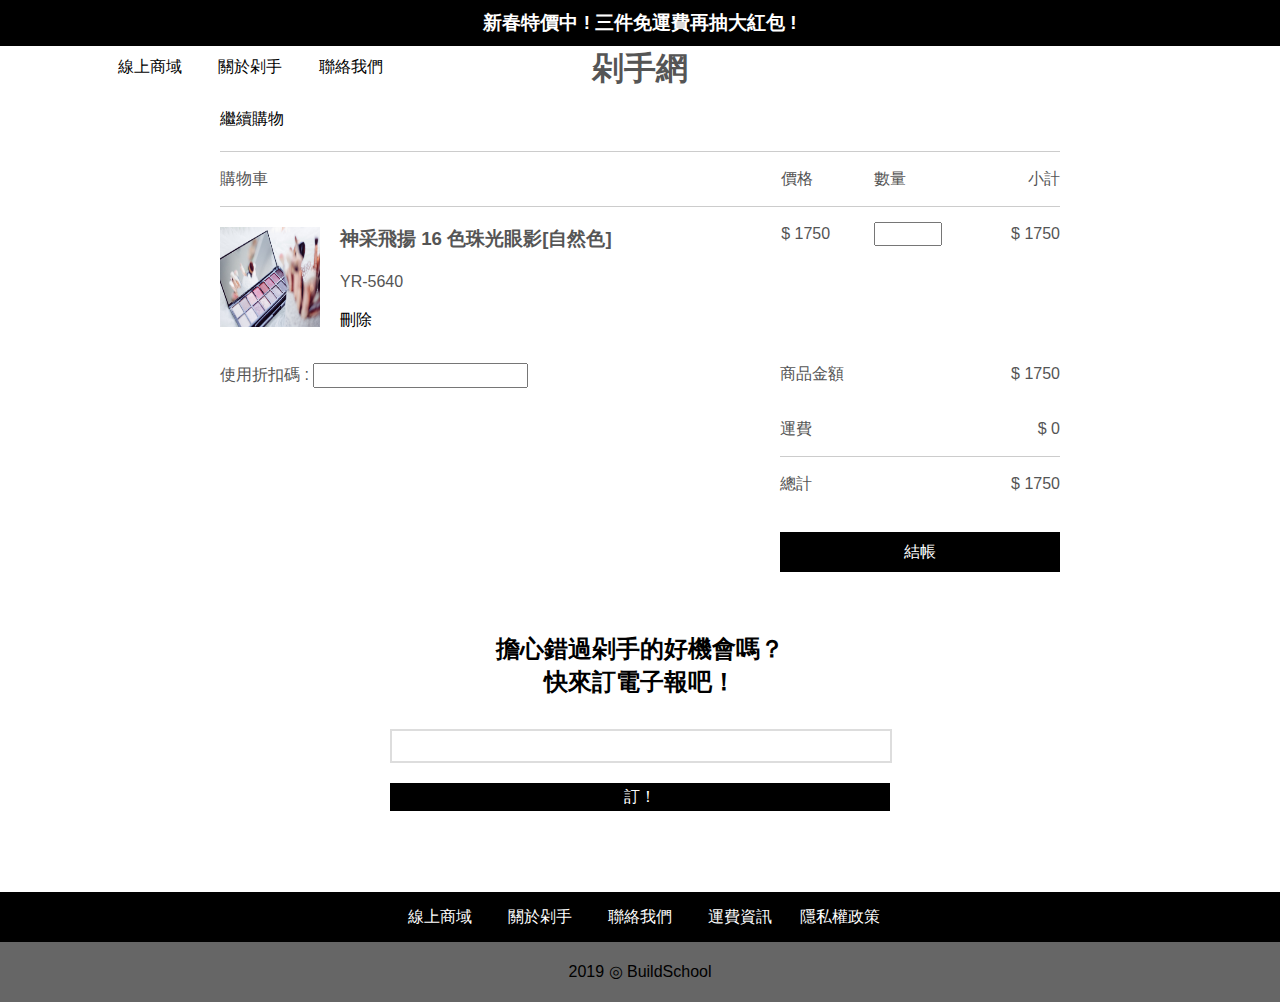
<file: cart.html>
<!DOCTYPE html>
<html lang="en">

<head>
    <meta charset="UTF-8">
    <meta name="viewport" content="width=device-width, initial-scale=1.0">
    <meta http-equiv="X-UA-Compatible" content="ie=edge">
    <link rel="stylesheet" href="stylesheets/styles.css" />
    <link rel="stylesheet" href="https://use.fontawesome.com/releases/v5.7.2/css/all.css"
        integrity="sha384-fnmOCqbTlWIlj8LyTjo7mOUStjsKC4pOpQbqyi7RrhN7udi9RwhKkMHpvLbHG9Sr" crossorigin="anonymous">
    <title>剁手網</title>
</head>

<body>
    <header class="new-year">
        <h3>新春特價中 ! 三件免運費再抽大紅包 !</h3>
    </header>
    <nav class="menu-top">
        <div class="container">
            <div class="menu-top-first">
                <button>MENU <i class="fas fa-sort-down"></i></button>
                <ul>
                    <li><a href="#">線上商域</a></li>
                    <li><a href="#">關於剁手</a></li>
                    <li><a href="#">聯絡我們</a></li>
                </ul>
            </div>
            <h1>剁手網</h1>
            <div class="menu-top-sec">
                <button><i class="fas fa-bars"></i></button>
                <ul>
                    <li><a href="#"><i class="fab fa-facebook"></i></a></li>
                    <li><a href="#"><i class="fab fa-instagram"></i></a></li>
                    <li><a href="#"><i class="fas fa-globe-asia"></i></a></li>
                    <li class="shop-car"><a href="#"><i class="fas fa-shopping-cart"></i></a></li>
                </ul>
            </div>
        </div>
    </nav>
    <div class="cart">
        <div class="container">
            <div class="cart-top">
                <a href="#"><i class="fas fa-chevron-left"></i> 繼續購物</a>
            </div>
            <div class="cart-mid">
                <div class="cart-mid-right">
                    <ul class="cart-mid-first">
                        <li class="cart-l1">
                            <p>購物車</p>
                        </li>
                        <li class="cart-l2">
                            <img src="images/photo-eyes.jpg" alt="眼影">
                            <div>
                                <h3>神采飛揚 16 色珠光眼影<span>[自然色]</span></h3>
                                <p>YR-5640</p>
                                <p><a href="#">刪除</a></p>
                            </div>
                        </li>
                    </ul>
                </div>
                <div class="cart-mid-left">
                        <ul class="cart-mid-sec">
                            <li><p>價格</p></li>
                            <li><p>數量</p></li>
                            <li class="cart-l4"><p>小計</p></li>
                        </ul>
                        <ul class="cart-mid-third">
                            <li><p>$ 1750</p></li>
                            <li>
                                <form action="#" class="search">
                                    <input type="text">
                                </form>
                            </li>
                            <li class="cart-l4"><p>$ 1750</p></li>
                        </ul>
                    </div>
            </div>
            <div class="cart-buttom">
                <p>使用折扣碼 : <input type="text"></p>
                <div>
                    <ul>
                        <li>
                            <p>商品金額</p>
                            <p>$ 1750</p>
                        </li>
                        <li>
                            <p>運費</p>
                            <p>$ 0</p>
                        </li>
                        <li>
                            <p>總計</p>
                            <p>$ 1750</p>
                        </li>
                    </ul>
                    <a href="#">結帳</a>
                </div>
            </div>
        </div>
    </div>
    <section class="e-paper">
        <div class="container">
            <h2 class="logo">
                擔心錯過剁手的好機會嗎？<span>快來訂電子報吧！</span>
            </h2>
            <form action="#" class="search">
                <i class="fas fa-envelope"></i>
                <input type="text">
            </form>
            <div class="yes"><a href="#">訂！</a></div>
        </div>
    </section>
    <nav class="menu-bottom">
        <div class="container">
            <ul>
                <li><a href="#">線上商域</a></li>
                <li><a href="#">關於剁手</a></li>
                <li><a href="#">聯絡我們</a></li>
                <li><a href="#">運費資訊</a></li>
                <li><a href="#">隱私權政策</a></li>
            </ul>
        </div>
    </nav>
    <footer class="foot">
        <div class="container">
            <p>2019 ◎ BuildSchool</p>
        </div>
    </footer>
    <script src="https://code.jquery.com/jquery-3.3.1.min.js"
        integrity="sha256-FgpCb/KJQlLNfOu91ta32o/NMZxltwRo8QtmkMRdAu8=" crossorigin="anonymous"></script>
    <script>
        $(function () {
            if ($(".menu-top-first button").is(":visible")) {
                $(".menu-top-first ul").hide();
                $(".menu-top-first button").on("click", function () {
                    $(".menu-top-first ul").toggle();
                    $(".menu-top-first button i").toggleClass("fa-sort-down").toggleClass("fa-sort-up");
                });
            }

            if ($(".menu-top-sec button").is(":visible")) {
                $(".menu-top-sec ul").hide();
                $(".menu-top-sec button").on("click", function () {
                    $(".menu-top-sec ul").toggle();
                });
            }

        });
    </script>
</body>

</html>
</file>
<file: stylesheets/styles.css>
/*! normalize.css v8.0.1 | MIT License | github.com/necolas/normalize.css */
/* Document
   ========================================================================== */
/**
 * 1. Correct the line height in all browsers.
 * 2. Prevent adjustments of font size after orientation changes in iOS.
 */
html {
  line-height: 1.15;
  /* 1 */
  -webkit-text-size-adjust: 100%;
  /* 2 */
}

/* Sections
     ========================================================================== */
/**
   * Remove the margin in all browsers.
   */
body {
  margin: 0;
}

/**
   * Render the `main` element consistently in IE.
   */
main {
  display: block;
}

/**
   * Correct the font size and margin on `h1` elements within `section` and
   * `article` contexts in Chrome, Firefox, and Safari.
   */
h1 {
  font-size: 2em;
  margin: 0.67em 0;
}

/* Grouping content
     ========================================================================== */
/**
   * 1. Add the correct box sizing in Firefox.
   * 2. Show the overflow in Edge and IE.
   */
hr {
  -webkit-box-sizing: content-box;
          box-sizing: content-box;
  /* 1 */
  height: 0;
  /* 1 */
  overflow: visible;
  /* 2 */
}

/**
   * 1. Correct the inheritance and scaling of font size in all browsers.
   * 2. Correct the odd `em` font sizing in all browsers.
   */
pre {
  font-family: monospace, monospace;
  /* 1 */
  font-size: 1em;
  /* 2 */
}

/* Text-level semantics
     ========================================================================== */
/**
   * Remove the gray background on active links in IE 10.
   */
a {
  background-color: transparent;
}

/**
   * 1. Remove the bottom border in Chrome 57-
   * 2. Add the correct text decoration in Chrome, Edge, IE, Opera, and Safari.
   */
abbr[title] {
  border-bottom: none;
  /* 1 */
  text-decoration: underline;
  /* 2 */
  -webkit-text-decoration: underline dotted;
          text-decoration: underline dotted;
  /* 2 */
}

/**
   * Add the correct font weight in Chrome, Edge, and Safari.
   */
b,
strong {
  font-weight: bolder;
}

/**
   * 1. Correct the inheritance and scaling of font size in all browsers.
   * 2. Correct the odd `em` font sizing in all browsers.
   */
code,
kbd,
samp {
  font-family: monospace, monospace;
  /* 1 */
  font-size: 1em;
  /* 2 */
}

/**
   * Add the correct font size in all browsers.
   */
small {
  font-size: 80%;
}

/**
   * Prevent `sub` and `sup` elements from affecting the line height in
   * all browsers.
   */
sub,
sup {
  font-size: 75%;
  line-height: 0;
  position: relative;
  vertical-align: baseline;
}

sub {
  bottom: -0.25em;
}

sup {
  top: -0.5em;
}

/* Embedded content
     ========================================================================== */
/**
   * Remove the border on images inside links in IE 10.
   */
img {
  border-style: none;
}

/* Forms
     ========================================================================== */
/**
   * 1. Change the font styles in all browsers.
   * 2. Remove the margin in Firefox and Safari.
   */
button,
input,
optgroup,
select,
textarea {
  font-family: inherit;
  /* 1 */
  font-size: 100%;
  /* 1 */
  line-height: 1.15;
  /* 1 */
  margin: 0;
  /* 2 */
}

/**
   * Show the overflow in IE.
   * 1. Show the overflow in Edge.
   */
button,
input {
  /* 1 */
  overflow: visible;
}

/**
   * Remove the inheritance of text transform in Edge, Firefox, and IE.
   * 1. Remove the inheritance of text transform in Firefox.
   */
button,
select {
  /* 1 */
  text-transform: none;
}

/**
   * Correct the inability to style clickable types in iOS and Safari.
   */
button,
[type="button"],
[type="reset"],
[type="submit"] {
  -webkit-appearance: button;
}

/**
   * Remove the inner border and padding in Firefox.
   */
button::-moz-focus-inner,
[type="button"]::-moz-focus-inner,
[type="reset"]::-moz-focus-inner,
[type="submit"]::-moz-focus-inner {
  border-style: none;
  padding: 0;
}

/**
   * Restore the focus styles unset by the previous rule.
   */
button:-moz-focusring,
[type="button"]:-moz-focusring,
[type="reset"]:-moz-focusring,
[type="submit"]:-moz-focusring {
  outline: 1px dotted ButtonText;
}

/**
   * Correct the padding in Firefox.
   */
fieldset {
  padding: 0.35em 0.75em 0.625em;
}

/**
   * 1. Correct the text wrapping in Edge and IE.
   * 2. Correct the color inheritance from `fieldset` elements in IE.
   * 3. Remove the padding so developers are not caught out when they zero out
   *    `fieldset` elements in all browsers.
   */
legend {
  -webkit-box-sizing: border-box;
          box-sizing: border-box;
  /* 1 */
  color: inherit;
  /* 2 */
  display: table;
  /* 1 */
  max-width: 100%;
  /* 1 */
  padding: 0;
  /* 3 */
  white-space: normal;
  /* 1 */
}

/**
   * Add the correct vertical alignment in Chrome, Firefox, and Opera.
   */
progress {
  vertical-align: baseline;
}

/**
   * Remove the default vertical scrollbar in IE 10+.
   */
textarea {
  overflow: auto;
}

/**
   * 1. Add the correct box sizing in IE 10.
   * 2. Remove the padding in IE 10.
   */
[type="checkbox"],
[type="radio"] {
  -webkit-box-sizing: border-box;
          box-sizing: border-box;
  /* 1 */
  padding: 0;
  /* 2 */
}

/**
   * Correct the cursor style of increment and decrement buttons in Chrome.
   */
[type="number"]::-webkit-inner-spin-button,
[type="number"]::-webkit-outer-spin-button {
  height: auto;
}

/**
   * 1. Correct the odd appearance in Chrome and Safari.
   * 2. Correct the outline style in Safari.
   */
[type="search"] {
  -webkit-appearance: textfield;
  /* 1 */
  outline-offset: -2px;
  /* 2 */
}

/**
   * Remove the inner padding in Chrome and Safari on macOS.
   */
[type="search"]::-webkit-search-decoration {
  -webkit-appearance: none;
}

/**
   * 1. Correct the inability to style clickable types in iOS and Safari.
   * 2. Change font properties to `inherit` in Safari.
   */
::-webkit-file-upload-button {
  -webkit-appearance: button;
  /* 1 */
  font: inherit;
  /* 2 */
}

/* Interactive
     ========================================================================== */
/*
   * Add the correct display in Edge, IE 10+, and Firefox.
   */
details {
  display: block;
}

/*
   * Add the correct display in all browsers.
   */
summary {
  display: list-item;
}

/* Misc
     ========================================================================== */
/**
   * Add the correct display in IE 10+.
   */
template {
  display: none;
}

/**
   * Add the correct display in IE 10.
   */
[hidden] {
  display: none;
}

.menu-top-first ul, .menu-top-sec ul, .hot-sale ul, .menu-bottom ul, .item-top ul, .item-mid ul, .item-buttom ul, .cart-mid-first, .cart-mid-sec, .cart-mid-third, .cart-buttom ul {
  margin: 0;
  padding: 0;
  list-style: none;
}

html {
  font-size: 16px;
  font-family: sans-serif;
  line-height: 1.4;
  color: #555;
}

a {
  color: #000000;
  text-decoration: none;
}

a:hover {
  color: #ffffff;
  text-decoration: underline;
}

.container {
  width: 1080px;
  margin: 0 auto;
}

.new-year {
  margin: 0;
}

.new-year h3 {
  margin: 0;
  padding: 10px;
  color: #ffffff;
  background: #000000;
  text-align: center;
}

.menu-top {
  height: 42px;
  background: #ffffff;
}

.menu-top .container {
  display: -webkit-box;
  display: -ms-flexbox;
  display: flex;
  -webkit-box-pack: justify;
      -ms-flex-pack: justify;
          justify-content: space-between;
}

.menu-top .container div {
  -webkit-box-flex: 0;
      -ms-flex: 0 0 300px;
          flex: 0 0 300px;
}

.menu-top h1 {
  margin: 0;
  text-align: center;
  white-space: nowrap;
}

.menu-top button {
  display: none;
}

.menu-top-first ul {
  display: -webkit-box;
  display: -ms-flexbox;
  display: flex;
  -webkit-box-pack: justify;
      -ms-flex-pack: justify;
          justify-content: space-between;
  text-align: center;
}

.menu-top-first ul li {
  -webkit-box-flex: 0;
      -ms-flex: 0 0 33%;
          flex: 0 0 33%;
}

.menu-top-first ul a {
  display: block;
  height: 42px;
  line-height: 42px;
  color: #000000;
  text-align: center;
  text-decoration: none;
}

.menu-top-first ul a:hover {
  background: #666666;
  color: #ffffff;
}

.menu-top-sec ul {
  display: -webkit-box;
  display: -ms-flexbox;
  display: flex;
  -webkit-box-pack: end;
      -ms-flex-pack: end;
          justify-content: flex-end;
  text-align: center;
}

.menu-top-sec li {
  padding: 10px 0;
  -webkit-box-flex: 0;
      -ms-flex: 0 0 30px;
          flex: 0 0 30px;
}

.menu-top-sec .shop-car {
  -webkit-box-flex: 0;
      -ms-flex: 0 0 80px;
          flex: 0 0 80px;
}

.menu-top-sec a:hover {
  color: #3a74ca;
}

.big-img {
  height: 400px;
  background: url(../images/freestocks-org.jpg) center center no-repeat;
  background-size: cover;
  position: relative;
}

.big-img h2 {
  font-size: 50px;
  color: #ffffff;
  position: absolute;
  margin: 0 0 0 150px;
  left: 10%;
  top: 80px;
  text-shadow: #000000 0 0 0.2em;
}

.hot-sale h1 {
  text-align: center;
}

.hot-sale ul {
  display: -webkit-box;
  display: -ms-flexbox;
  display: flex;
  -webkit-box-pack: justify;
      -ms-flex-pack: justify;
          justify-content: space-between;
  -ms-flex-wrap: wrap;
      flex-wrap: wrap;
}

.hot-sale li {
  margin-bottom: 10px;
}

.hot-sale li h2 {
  margin: 5px 0;
  text-align: center;
}

.hot-sale li p {
  margin: 10px 0;
  text-align: center;
}

.just-you {
  background: #666666;
  text-align: center;
}

.just-you h1 {
  margin: 0;
  padding: 40px 0 30px 0;
  color: #ffffff;
}

.just-you div {
  padding-bottom: 40px;
}

.just-you p {
  margin: 0;
  color: #ffffff;
}

.e-paper {
  height: 300px;
  text-align: center;
}

.e-paper .container {
  width: 500px;
}

.e-paper h2 {
  margin: 0;
  padding: 40px 0 30px 0;
  color: #000000;
}

.e-paper h2 span {
  display: block;
}

.e-paper .search {
  position: relative;
}

.e-paper .search input {
  width: 461px;
  height: 28px;
  border: 2px solid #ddd;
  padding-left: 35px;
}

.e-paper .search i {
  position: absolute;
  top: 9px;
  left: 9px;
}

.e-paper .search input:focus {
  outline: none;
  border-color: #000000;
  -webkit-box-shadow: #000000 0 0 2px;
          box-shadow: #000000 0 0 2px;
}

.e-paper a {
  margin: 20px 0;
  display: inline-block;
  width: 100%;
  height: 28px;
  line-height: 28px;
  color: #ffffff;
  background: #000000;
  text-align: center;
  text-decoration: none;
}

.e-paper a:hover {
  background: #666666;
  color: #ffffff;
}

.menu-bottom {
  text-align: center;
  background: #000000;
}

.menu-bottom .container {
  width: 500px;
}

.menu-bottom ul {
  display: -webkit-box;
  display: -ms-flexbox;
  display: flex;
  -webkit-box-pack: justify;
      -ms-flex-pack: justify;
          justify-content: space-between;
}

.menu-bottom li {
  -webkit-box-flex: 0;
      -ms-flex: 0 0 20%;
          flex: 0 0 20%;
}

.menu-bottom a {
  display: block;
  height: 50px;
  color: #ffffff;
  line-height: 50px;
  text-align: center;
  text-decoration: none;
}

.menu-bottom a:hover {
  color: #000000;
  background: #666666;
  -webkit-transition-duration: 1s;
          transition-duration: 1s;
}

.foot {
  height: 60px;
  color: #000000;
  background: #666666;
  text-align: center;
}

.foot p {
  margin: 0;
  line-height: 60px;
}

/* item.html */
.item .container {
  width: 840px;
}

.item-top ul {
  display: -webkit-box;
  display: -ms-flexbox;
  display: flex;
  -webkit-box-pack: start;
      -ms-flex-pack: start;
          justify-content: flex-start;
  text-align: center;
}

.item-top li {
  padding: 40px 0;
  padding-right: 10px;
}

.item-top a {
  color: #000000;
  text-decoration: none;
}

.item-top a:hover {
  color: #999999;
  text-decoration: underline;
}

.item-mid {
  display: -webkit-box;
  display: -ms-flexbox;
  display: flex;
}

.item-mid li {
  display: -webkit-box;
  display: -ms-flexbox;
  display: flex;
  -ms-flex-preferred-size: auto;
      flex-basis: auto;
  margin-bottom: 20px;
}

.item-mid li a:hover {
  color: #999999;
  text-decoration: underline;
}

.item-mid li:last-child {
  margin-bottom: 0;
}

.item-mid li > a {
  -webkit-box-flex: 0;
      -ms-flex: 0 0 80px;
          flex: 0 0 80px;
  margin-right: 20px;
}

.item-mid li > div {
  -webkit-box-flex: 1;
      -ms-flex: 1;
          flex: 1;
}

.item-mid h3 {
  margin: 5px 0;
}

.item-mid-left {
  -webkit-box-flex: 0;
      -ms-flex: 0 0 500px;
          flex: 0 0 500px;
  margin-right: 40px;
}

.item-mid-left .image {
  width: 500px;
  height: 500px;
  -ms-flex-preferred-size: auto;
      flex-basis: auto;
}

.item-mid-right h2:first-of-type {
  margin: 0;
}

.item-mid-right p {
  margin: 0;
  padding: 10px 0;
}

.item-mid-right p1 {
  margin: 0;
  padding: 0;
}

.select {
  position: relative;
}

.select input {
  width: 90%;
}

.select i {
  position: absolute;
  top: 5px;
  right: 29px;
}

.count input {
  width: 50px;
}

.item-mid-right-right a {
  display: block;
  margin: 20px 0;
  width: 100%;
  height: 40px;
  background: #000000;
  color: #ffffff;
  line-height: 40px;
  text-align: center;
  text-decoration: none;
}

.item-mid-right-right a:hover {
  color: #000000;
  background: #666666;
  -webkit-transition-duration: 1s;
          transition-duration: 1s;
}

.item-mid-right-left h2 {
  border-top: #555 2px solid;
  padding-top: 20px;
}

.item-buttom {
  -webkit-box-align: center;
      -ms-flex-align: center;
          align-items: center;
}

.item-buttom ul {
  display: -webkit-box;
  display: -ms-flexbox;
  display: flex;
  -ms-flex-pack: distribute;
      justify-content: space-around;
}

.item-buttom a:hover {
  color: #999999;
  text-decoration: underline;
}

/* cart */
.cart .container {
  width: 840px;
}

.cart-top {
  margin: 20px 0;
}

.cart-top a {
  color: #000000;
  text-decoration: none;
}

.cart-top a:hover {
  color: #999999;
  text-decoration: underline;
}

.cart-mid {
  display: -webkit-box;
  display: -ms-flexbox;
  display: flex;
  -webkit-box-pack: justify;
      -ms-flex-pack: justify;
          justify-content: space-between;
}

.cart-mid-right {
  -webkit-box-flex: 1.2;
      -ms-flex-positive: 1.2;
          flex-grow: 1.2;
}

.cart-mid-first {
  display: -webkit-box;
  display: -ms-flexbox;
  display: flex;
  -webkit-box-orient: vertical;
  -webkit-box-direction: normal;
      -ms-flex-direction: column;
          flex-direction: column;
}

.cart-mid-first img {
  width: 100px;
  height: 100px;
  margin-top: 20px;
  margin-right: 20px;
}

.cart-l1 {
  border-top: 1px solid #cccccc;
  border-bottom: 1px solid #cccccc;
}

.cart-mid-left {
  -webkit-box-flex: 0.8;
      -ms-flex-positive: 0.8;
          flex-grow: 0.8;
}

.cart-l2 {
  display: -webkit-box;
  display: -ms-flexbox;
  display: flex;
}

.cart-mid-sec {
  display: -webkit-box;
  display: -ms-flexbox;
  display: flex;
  -webkit-box-pack: justify;
      -ms-flex-pack: justify;
          justify-content: space-between;
}

.cart-mid-sec li {
  -webkit-box-flex: 0;
      -ms-flex: 0 0 33.3%;
          flex: 0 0 33.3%;
  border-top: 1px solid #cccccc;
  border-bottom: 1px solid #cccccc;
}

.cart-mid-sec .cart-l4 {
  text-align: right;
}

.cart-mid-third {
  display: -webkit-box;
  display: -ms-flexbox;
  display: flex;
  -webkit-box-pack: justify;
      -ms-flex-pack: justify;
          justify-content: space-between;
  -webkit-box-align: center;
      -ms-flex-align: center;
          align-items: center;
}

.cart-mid-third li {
  -webkit-box-flex: 0;
      -ms-flex: 0 0 33.3%;
          flex: 0 0 33.3%;
  -webkit-box-align: center;
      -ms-flex-align: center;
          align-items: center;
}

.cart-mid-third li input {
  width: 60px;
}

.cart-mid-third .cart-l4 {
  text-align: right;
}

.cart-buttom {
  display: -webkit-box;
  display: -ms-flexbox;
  display: flex;
  -webkit-box-flex: auto;
      -ms-flex-positive: auto;
          flex-grow: auto;
}

.cart-buttom li {
  display: -webkit-box;
  display: -ms-flexbox;
  display: flex;
  -webkit-box-pack: justify;
      -ms-flex-pack: justify;
          justify-content: space-between;
  -webkit-box-flex: auto;
      -ms-flex-positive: auto;
          flex-grow: auto;
}

.cart-buttom li:last-of-type {
  border-top: 1px solid #cccccc;
}

.cart-buttom a {
  display: block;
  margin: 20px 0;
  width: 100%;
  height: 40px;
  background: #000000;
  color: #ffffff;
  line-height: 40px;
  text-align: center;
  text-decoration: none;
}

.cart-buttom a:hover {
  color: #000000;
  background: #666666;
  -webkit-transition-duration: 1s;
          transition-duration: 1s;
}

.cart-buttom > p {
  -webkit-box-flex: 1.2;
      -ms-flex-positive: 1.2;
          flex-grow: 1.2;
}

.cart-buttom > div {
  -webkit-box-flex: 0.8;
      -ms-flex-positive: 0.8;
          flex-grow: 0.8;
}

@media screen and (max-width: 1140px) {
  .container {
    width: 820px;
  }
  .big-img h2 {
    left: 2em;
    margin: 0;
  }
}

@media screen and (max-width: 880px) {
  .container {
    width: 740px;
  }
  .big-img h2 {
    left: 2em;
    margin: 0;
    right: auto;
  }
  .item .container {
    width: 740px;
  }
  .item-mid-right h2 span {
    display: block;
    position: relative;
  }
  .cart .container {
    width: 740px;
  }
}

@media screen and (max-width: 767px) {
  .container {
    width: 90%;
  }
  .menu-top .container div {
    -webkit-box-flex: 0;
        -ms-flex: 0 0 110px;
            flex: 0 0 110px;
  }
  .menu-top .menu-top-first {
    position: relative;
  }
  .menu-top .menu-top-first button {
    display: block;
    background: #fff;
    border: none;
    width: 110px;
    height: 40px;
  }
  .menu-top .menu-top-first button i {
    margin-left: 5px;
  }
  .menu-top .menu-top-first ul {
    -webkit-box-orient: vertical;
    -webkit-box-direction: normal;
        -ms-flex-direction: column;
            flex-direction: column;
    position: absolute;
    top: 40px;
    width: 110px;
    background: rgba(255, 255, 255, 0.9);
    z-index: 5;
  }
  .menu-top .menu-top-sec {
    position: relative;
    text-align: right;
  }
  .menu-top .menu-top-sec button {
    display: inline-block;
    background: #fff;
    border: none;
    width: 40px;
    height: 40px;
  }
  .menu-top .menu-top-sec button i {
    margin-left: 5px;
  }
  .menu-top .menu-top-sec ul {
    -webkit-box-orient: vertical;
    -webkit-box-direction: normal;
        -ms-flex-direction: column;
            flex-direction: column;
    display: inline-block;
    position: absolute;
    top: 40px;
    right: 0px;
    width: 40px;
    background: rgba(255, 255, 255, 0.9);
    z-index: 5;
  }
  .item .container {
    width: 90%;
  }
  .item-mid {
    -webkit-box-orient: vertical;
    -webkit-box-direction: normal;
        -ms-flex-direction: column;
            flex-direction: column;
    -webkit-box-align: center;
        -ms-flex-align: center;
            align-items: center;
  }
  .item-mid-left {
    text-align: center;
    margin: 0;
  }
  .item-mid-right {
    display: -webkit-box;
    display: -ms-flexbox;
    display: flex;
    -webkit-box-pack: justify;
        -ms-flex-pack: justify;
            justify-content: space-between;
  }
  .item-mid-right h2 span {
    display: inline;
  }
  .item-mid-right-right {
    margin-right: 10px;
  }
  .item-mid-right-left h2 {
    border-top: none;
    padding-top: 0;
  }
  .cart .container {
    width: 90%;
  }
}

@media screen and (max-width: 640px) {
  .cart-mid {
    -webkit-box-orient: vertical;
    -webkit-box-direction: normal;
        -ms-flex-direction: column;
            flex-direction: column;
  }
  .cart-buttom {
    -webkit-box-orient: vertical;
    -webkit-box-direction: normal;
        -ms-flex-direction: column;
            flex-direction: column;
  }
}

@media screen and (max-width: 590px) {
  .container {
    width: 100%;
  }
  .big-img h2 {
    font-size: 35px;
  }
  .hot-sale {
    text-align: center;
  }
  .hot-sale ul {
    -webkit-box-orient: vertical;
    -webkit-box-direction: normal;
        -ms-flex-direction: column;
            flex-direction: column;
  }
  .e-paper .container {
    width: 400px;
  }
  .e-paper .search input {
    width: 361px;
  }
  .menu-bottom ul {
    -webkit-box-orient: vertical;
    -webkit-box-direction: normal;
        -ms-flex-direction: column;
            flex-direction: column;
  }
  .item-mid-right {
    -webkit-box-orient: vertical;
    -webkit-box-direction: normal;
        -ms-flex-direction: column;
            flex-direction: column;
  }
  .item-mid-right-left h2 {
    border-top: #555 2px solid;
    padding-top: 20px;
  }
  .item-mid-right-right {
    margin: 0;
  }
}
/*# sourceMappingURL=styles.css.map */
</file>
